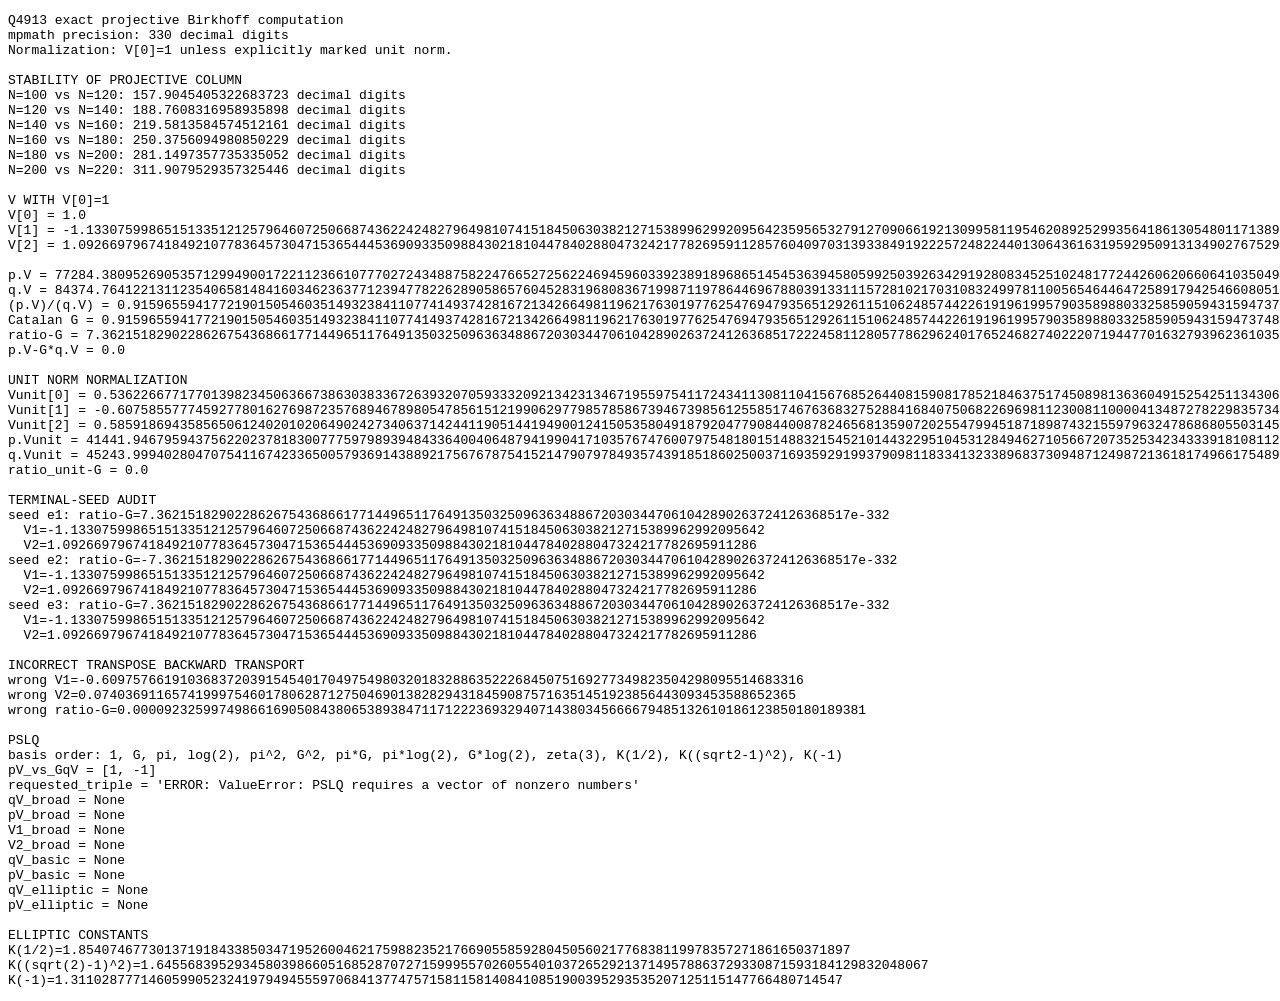
<file: static/q4913/index.html>
<!doctype html><meta charset="utf-8"><title>Q4913 result</title><pre>Q4913 exact projective Birkhoff computation
mpmath precision: 330 decimal digits
Normalization: V[0]=1 unless explicitly marked unit norm.

STABILITY OF PROJECTIVE COLUMN
N=100 vs N=120: 157.9045405322683723 decimal digits
N=120 vs N=140: 188.7608316958935898 decimal digits
N=140 vs N=160: 219.5813584574512161 decimal digits
N=160 vs N=180: 250.3756094980850229 decimal digits
N=180 vs N=200: 281.1497357735335052 decimal digits
N=200 vs N=220: 311.9079529357325446 decimal digits

V WITH V[0]=1
V[0] = 1.0
V[1] = -1.[base64]
V[2] = 1.[base64]

p.V = 77284.[base64]
q.V = 84374.[base64]
(p.V)/(q.V) = 0.[base64]
Catalan G = 0.[base64]
ratio-G = 7.[base64]
p.V-G*q.V = 0.0

UNIT NORM NORMALIZATION
Vunit[0] = 0.[base64]
Vunit[1] = -0.[base64]
Vunit[2] = 0.[base64]
p.Vunit = 41441.[base64]
q.Vunit = 45243.[base64]
ratio_unit-G = 0.0

TERMINAL-SEED AUDIT
seed e1: ratio-G=7.36215182902286267543686617714496511764913503250963634886720303447061042890263724126368517e-332
  V1=-1.13307599865151335121257964607250668743622424827964981074151845063038212715389962992095642
  V2=1.09266979674184921077836457304715365444536909335098843021810447840288047324217782695911286
seed e2: ratio-G=-7.36215182902286267543686617714496511764913503250963634886720303447061042890263724126368517e-332
  V1=-1.13307599865151335121257964607250668743622424827964981074151845063038212715389962992095642
  V2=1.09266979674184921077836457304715365444536909335098843021810447840288047324217782695911286
seed e3: ratio-G=7.36215182902286267543686617714496511764913503250963634886720303447061042890263724126368517e-332
  V1=-1.13307599865151335121257964607250668743622424827964981074151845063038212715389962992095642
  V2=1.09266979674184921077836457304715365444536909335098843021810447840288047324217782695911286

INCORRECT TRANSPOSE BACKWARD TRANSPORT
wrong V1=-0.609757661910368372039154540170497549803201832886352226845075169277349823504298095514683316
wrong V2=0.074036911657419997546017806287127504690138282943184590875716351451923856443093453588652365
wrong ratio-G=0.0000923259974986616905084380653893847117122236932940714380345666679485132610186123850180189381

PSLQ
basis order: 1, G, pi, log(2), pi^2, G^2, pi*G, pi*log(2), G*log(2), zeta(3), K(1/2), K((sqrt2-1)^2), K(-1)
pV_vs_GqV = [1, -1]
requested_triple = &#x27;ERROR: ValueError: PSLQ requires a vector of nonzero numbers&#x27;
qV_broad = None
pV_broad = None
V1_broad = None
V2_broad = None
qV_basic = None
pV_basic = None
qV_elliptic = None
pV_elliptic = None

ELLIPTIC CONSTANTS
K(1/2)=1.854074677301371918433850347195260046217598823521766905585928045056021776838119978357271861650371897
K((sqrt(2)-1)^2)=1.645568395293458039866051685287072715999557026055401037265292137149578863729330871593184129832048067
K(-1)=1.311028777146059905232419794945559706841377475715811581408410851900395293535207125115147766480714547
</pre>
</file>
